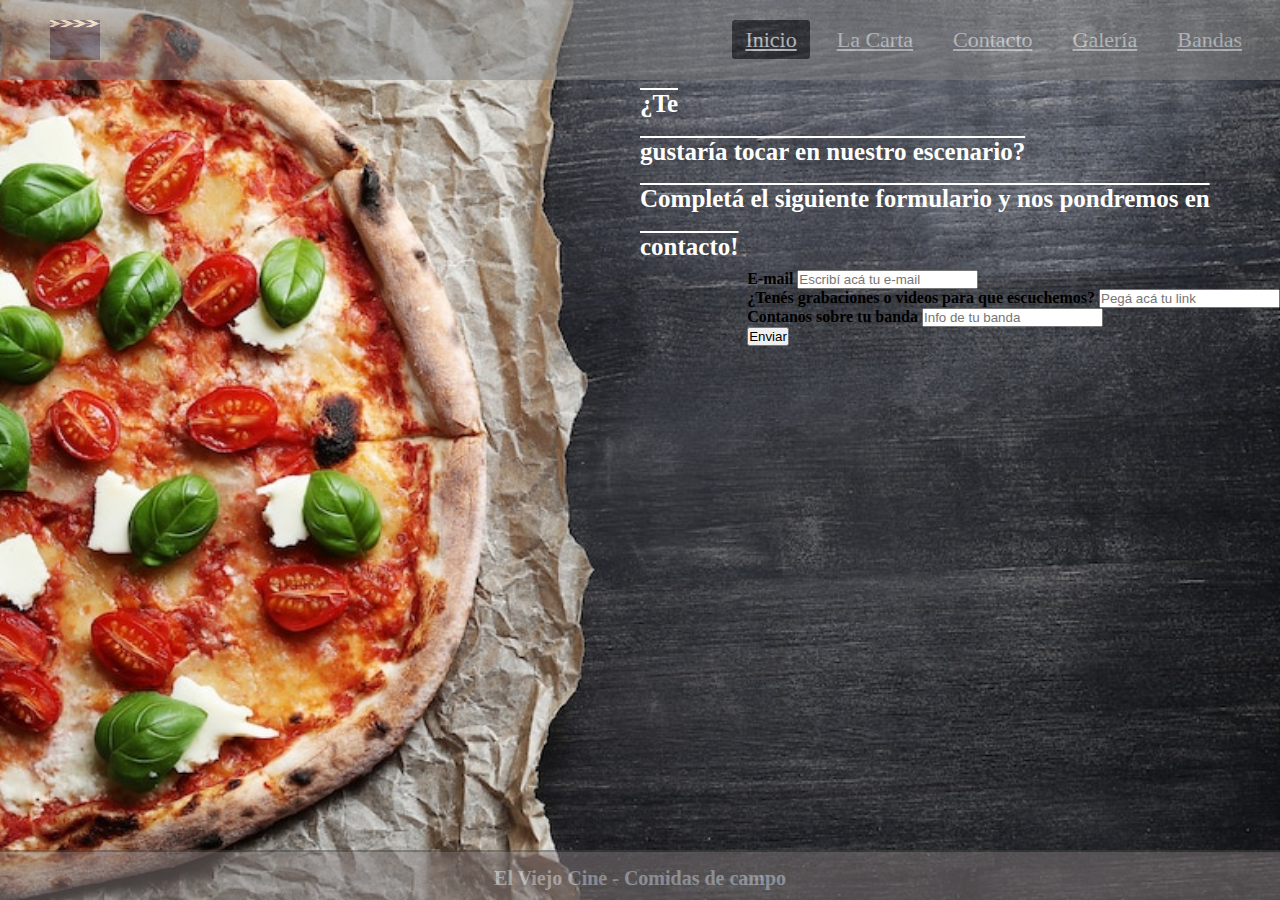
<file: paginas/bandas.html>
<!DOCTYPE html>
<html lang="en">
<head>
    <meta charset="UTF-8">
    <meta http-equiv="X-UA-Compatible" content="IE=edge">
    <meta name="viewport" content="width=device-width, initial-scale=1.0">
    <link rel="stylesheet" href="../css/estilos.css">
    <link href="https://cdn.jsdelivr.net/npm/bootstrap@5.0.2/dist/css/bootstrap.min.css" rel="stylesheet" integrity="sha384-EVSTQN3/azprG1Anm3QDgpJLIm9Nao0Yz1ztcQTwFspd3yD65VohhpuuCOmLASjC" crossorigin="anonymous">
    <link rel="stylesheet" href="https://use.fontawesome.com/releases/v5.8.1/css/all.css" integrity="sha384-50oBUHEmvpQ+1lW4y57PTFmhCaXp0ML5d60M1M7uH2+nqUivzIebhndOJK28anvf" crossorigin="anonymous">
    <title>Bandas</title>
    <meta name="description" content="Restobar en Provincia de Buenos Aires, Guerrico, Ruta Nacional 188. Cerveza artesanal, comidas y shows en vivo.">
    <meta name="keywords" content="Resturant, bar, cerveza, cerveza artesanal, regional, música, teatro, shows, pizzas, hamburguesas">
</head>
<body id="bodybandas">
    <header>
        <nav>
            <input type="checkbox" id="check">
                <label for="check" class="checkboton">
                    <i class="fas fa-bars"></i>
                </label>
                <a href="#" class="enlace">
                    <img src="../images/logo.jpeg" alt="logo" class="logo" width="50px" height="50px">
                </a>
                
             <ul>
                <li><a class="active" href="../index.html">Inicio</a></li>
                <li><a href="./carta.html">La Carta</a></li>
                <li><a href="./contacto.html">Contacto</a></li>
                <li><a href="./galeria.html">Galería</a></li>
                <li><a href="./bandas.html">Bandas</a></li>
    
             </ul>
         </nav>
        </header>

        <main>
            <h2 id="titbandas">¿Te gustaría tocar en nuestro escenario?
                <p> Completá el siguiente formulario y nos pondremos en contacto! </p>
            </h2>
            <div class="container">
                    
                <form method="post" class="row g-3 mt-3 d-block ">

                        <div class="col-12 float-md-right">
                            <label for="emailinput" class="form-label">E-mail</label>
                            <input type="email" class="form-control" id="emailinput" placeholder="Escribí acá tu e-mail">
                        </div>
                        <div class="col-12 float-md-right">
                            <label for="inputlink" class="form-label">¿Tenés grabaciones o videos para que escuchemos?</label>
                            <input type="link" class="form-control" id="inputlink" placeholder="Pegá acá tu link">

                        </div>
                        <div class="col-12 float-md-right">
                            <label for="inputtexto" class="form-label">Contanos sobre tu banda</label>
                            <input type="text" class="form-control" id="inputtexto" placeholder="Info de tu banda">
                        </div>
                        <div class="col-12 float-md-right">
                            <button type="submit" class="btn btn-primary">Enviar</button>

                        </div>

                    
                </form>
                
                
                </div>

            </div>

        </main>

        <footer>
            <h2 id="piebandas"> El Viejo Cine - Comidas de campo</h2>

        </footer>
</body>
</html>
</file>
<file: css/estilos.css>
*{
    padding: 0;
    margin: 0;
    list-style: none;
    box-sizing: border-box;
    
}

nav{
    background-color: grey;
    opacity: 0.5;
    height: 80px;
    width: 100%;
    text-decoration: none;
}
.enlace{
    position: absolute;
    padding: 20px 50px;
}

.logo{
    height: 40px;
}
nav ul{
    float: right;
    margin-right: 20px;

}

nav ul li {
    display: inline-block;
    line-height: 80px;
    margin: 0 5px;
    
}

nav ul li a{
    color: white;
    font-size: 22px;
    padding: 7px 13px;
    border-radius: 3px;
      
}

li a.active, li a:hover{
    background: black;
    transition: .5s;
}

.checkboton{
    font-size: 30px;
    color: white;
    float: right;
    line-height: 80px;
    margin-right: 40px;
    cursor: pointer;
    display: none;
}

#check{
    display: none;
}

body{ 
    background-image: url(../images/fondos/fondo1.png);
    background-repeat: no-repeat;
    background-attachment: fixed;
    background-position: center center;
    background-size: cover;
    height: calc(100vh - 80px);
    
 }

 #bodycarta{
    background-image: url(../images/fondos/fondo3.jpg);
    background-repeat: no-repeat;
    background-attachment: fixed;
    background-position: center center;
    background-size: cover;
    height: calc(100vh - 80px);
    
    
 }

 footer{
    position: fixed;
    display: flex;
    justify-content: space-evenly;
    bottom: 0;
    width: 100%;
    height: 50px;
    border-top: 2px solid #444440;
    padding-top: 15px;
    padding-bottom: 15px;
    background: #847c7c;
    z-index: index 2000;
    opacity: 0.5;
}

#titinicio{
    text-align: center;
    font-size: 70px;
    font-weight: bolder;
    line-height: 1.9;
    text-decoration: overline white;
    color: white;
    margin-right: 20px;    
    
}


    @media (max-width:850px){
#titinicio, #txtinicio{
    font-size: 20px;
}
    }

#subinicio{
    text-align: center;
    font-size: 35px;
    font-weight: bolder;
    line-height: 1.9;
    color: white;
    margin-right: 20px;
}

#txtinicio{
    text-align: center;
    color:  white;
    font-weight: bolder;
    font-display: flex;
    font-style: italic;    
}
#pieindex{
    font-size: 25px;
    display: flex;
}

* {
    box-sizing: border-box;
  }
  
  .columna {
    width: 30%;
    padding-right: 5px;
    align-content: space-between;
    float: right;
    padding-bottom: 5px;
    
  }
  
  .fila::after {
    content: "";
    clear: both;
    display: table;
    align-content:space-around;
    float: right;

    
  }

  #titcarta{
    text-align: right;
    font-size: 70px;
    font-weight: bolder;
    line-height: 1.9;
    text-decoration: overline white;
    color: white;
    display: flex;
 
  }
  
  #footercarta{
    font-size: 20px;
    opacity: 0.9;
    color: aliceblue;
  }
 
  #pizza:hover{
    -webkit-transform: rotateY(180deg);
    -webkit-transform-style: preserve-3d;
    transform: rotateY(180deg);
    transform-style: preserve-3d;
    transition:.5s ease-in-out;
    width:100%;
    max-width:850px;
  }

  #carnes:hover{
    -webkit-transform: rotateY(180deg);
    -webkit-transform-style: preserve-3d;
    transform: rotateY(180deg);
    transform-style: preserve-3d;
    transition:.5s ease-in-out;
    width:100%;
    max-width:850px;  
}
    #burger:hover{
    -webkit-transform: rotateY(180deg);
    -webkit-transform-style: preserve-3d;
    transform: rotateY(180deg);
    transform-style: preserve-3d;
    transition:.5s ease-in-out;
    width:100%;
    max-width:850px; 
}
    #pollo:hover{
    -webkit-transform: rotateY(180deg);
    -webkit-transform-style: preserve-3d;
    transform: rotateY(180deg);
    transform-style: preserve-3d;
    transition:.5s ease-in-out;   
    width:100%;
    max-width:850px;
}


.pie{
    color: white;
    font-size: 22px;
    font-style:oblique;
    display: flex;
    
}

#bodycontacto{
    background-image: url(../images/fondos/fondo4.png);
    background-repeat: no-repeat;
    background-attachment: fixed;
    background-position: center center;
    background-size: cover;
    height: calc(100vh - 80px);
}

.maps{
     
    position:relative;
    padding-top: 250px;
    padding-left: 30px;
  
}
.ubicacion{
    color: white;
    padding-bottom: 10px;
    display: flex;
}

.contacto{
    color: white;
    position: relative;
    font-size: 25px;
    padding-left: 15px;
    padding-right: 15px;
    padding-top: 15px;
}
.btn-whatsapp{
   
    padding-top: 5px;
    display: flex;
    float: nones;
    align-self: center;
    
    
}

#bodygaleria{
    background-image: url(../images/fondos/fondo5.png);
    background-repeat: no-repeat;
    background-attachment: fixed;
    background-position: center center;
    background-size: cover;
    height: calc(100vh - 80px);
    
}

#bodybandas{
    background-image: url(../images/fondos/fondo8.jpg);
}

#titbandas{
    padding-left: 50%;
    font-size: 25px;
    font-weight: bolder;
    line-height: 1.9;
    text-decoration: overline white;
    color: white;    
}
@media (max-width: 952px){
    .enlace{
        padding-left: 20px;
    }
    nav ul li a{
        font-size: 16px;
    }

   }

@media (max-width:850px){
    .checkboton{
        display: block;
        }
    ul{
        position: fixed;
        width: 100%;
        height: 100vh;
        background: #847c7c;
        opacity: 1;
        top: 80px;
        left: -100%;
        text-align: center;
        transition: all .5s;
    }
    nav ul li{
        display: block;
        margin: 50px 0;
        line-height: 30px;

    }
    nav ul li a{
        font-size: 20px;

    }
    li a:hover, li a.active{
    background: none;
    color: black;
    }
    #check:checked ~ul{
        left: 0;
    }
    }

    form{
        float: right;
        color: black;
        font-weight: bolder;
    }
    
 #piebandas{
        font-size: 20px;
        color: aliceblue;
    }
    
#titgaleria{
        text-align: left;
        font-size: 50px;
        padding-left: 15px;
        font-weight: bolder;
        line-height: 1.9;
        text-decoration: overline white;
        color: white;
        display: flex;
    }

.galeria{
        display: flex;
        flex-flow:wrap;
        justify-content: center;
      }

.galeria img{
        max-width: 500px;
        padding: 1rem;
      }

#piegaleria{
        font-size: 20px;
        color: aliceblue;
}


.wrap{
    max-width: 1200px;
    margin: 0 auto;
  }
  
  .column-2.carta{
    display: grid;
    grid-template-columns: repeat(2,1fr);
    column-gap: 1rem;
    row-gap: 1rem;
  }
  
  .plato-carta{
    display: flex;
    align-items: center;
    border: 1px solid #e5e5e5;
    border-radius: 6px;
  }
  
  .img-plato-carta{
    display: flex;
    flex-basis: 25%;
    justify-content: center;
  }
  
  .img-plato-carta img{
    max-width: 100px;
    max-height: 75px;
  }
  
  .title-plato-carta{
    border: 2px solid #e5e5e5;
    border-bottom: none;
    border-top: none;
    flex-basis: 60%;
    padding: 0 1rem;
    color: white;
    font-size: 25px;
    font-weight: bolder;
    
  }
  
  .precio-plato-carta{
    display: flex;
    flex-basis: 15%;
    justify-content: center;
    font-weight: bold;
  }
</file>
